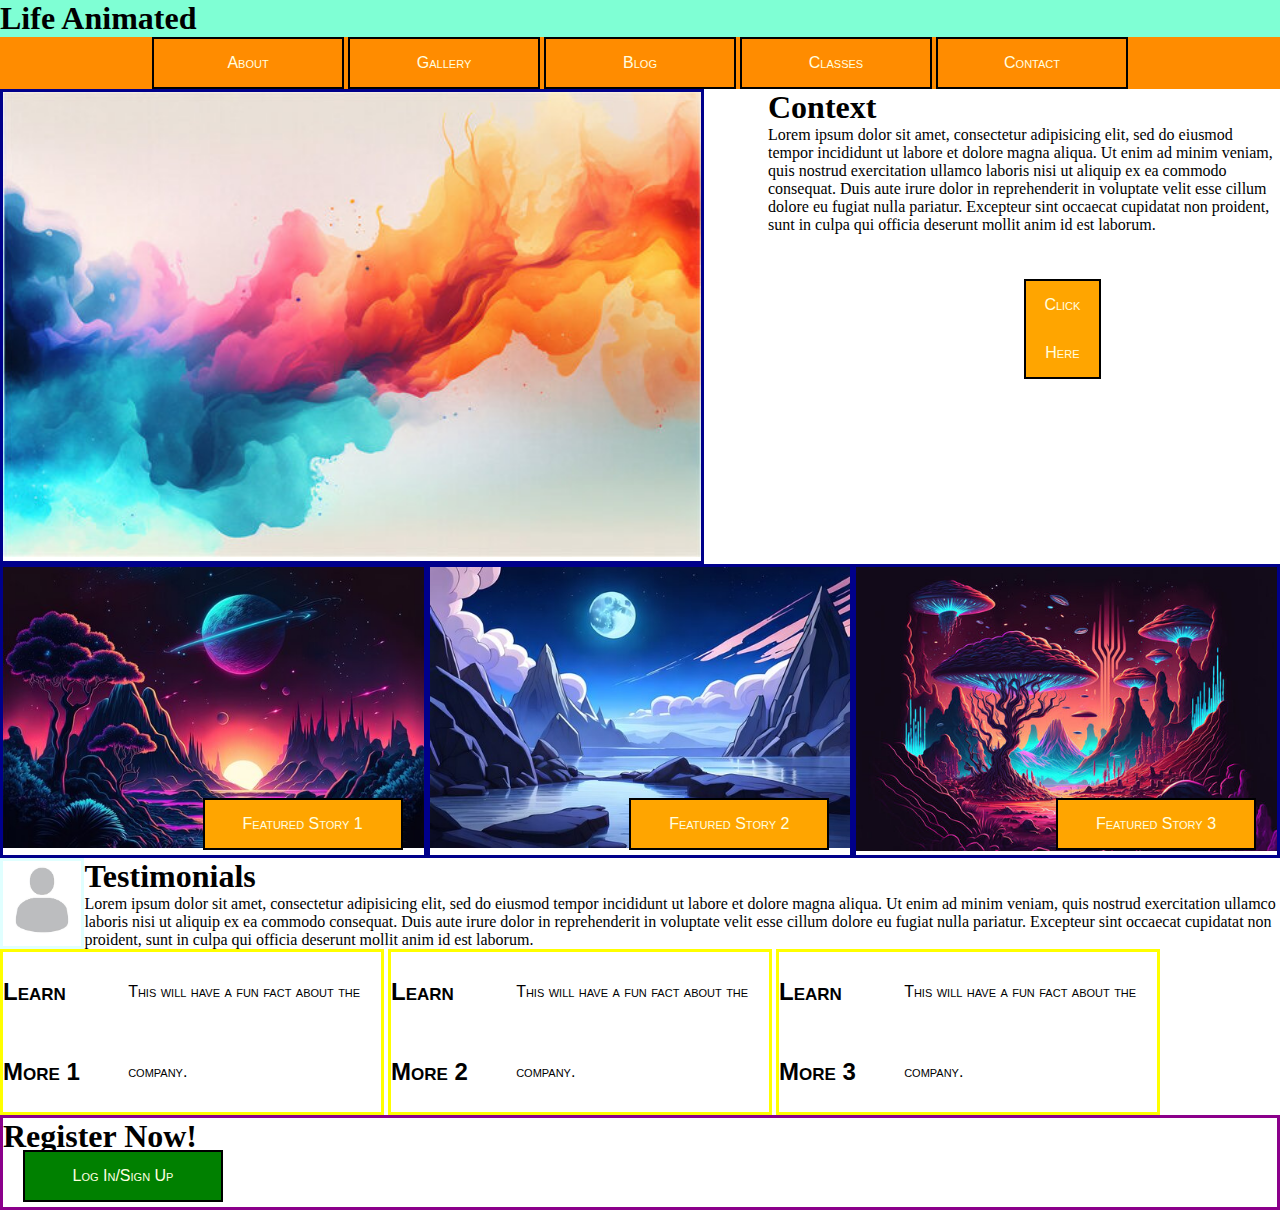
<file: index.html>
<!DOCTYPE html>
<html lang="en" >
    <header>
        <meta charset="UTF-8">
        <meta name="viewport" content="width=device-width, initial-scale=1.0">
        <title>Life Animated</title>
        <link rel="stylesheet" href="CSS/style1.css">
    </header>

    <body>
        <div id="container">
            <header>
                <h1>Life Animated</h1>
            </header>
            <nav id="menu">
                <ul id="menu">
                    <li><a href="#">About</a></li>
                    <li><a href="#">Gallery</a></li>
                    <li><a href="#">Blog</a></li>
                    <li><a href="#">Classes</a></li>
                    <li><a href="#">Contact</a></li>
                </ul>
            </nav>
        <main>
            <div class="hero">
                <img src="images/flow_of_Color.jpg" alt="Flow of Color">
            </div>
        <aside>
            <div>
                <h1>Context</h1>
                <p>Lorem ipsum dolor sit amet, consectetur adipisicing elit, sed do eiusmod tempor incididunt ut labore et dolore magna aliqua. Ut enim ad minim veniam, quis nostrud exercitation ullamco laboris nisi ut aliquip ex ea commodo consequat. Duis aute irure dolor in reprehenderit in voluptate velit esse cillum dolore eu fugiat nulla pariatur. Excepteur sint occaecat cupidatat non proident, sunt in culpa qui officia deserunt mollit anim id est laborum.</p>
                <ul>
                    <li><a href="#">Click Here</a></li>
                </ul>
            </div>
        </aside>

        </main>
        <section>
            <div class="left"><img src="images/360_F_548870803_womfmsxtthXmhwlQhdbooje6LNVa10by.jpg" alt="Animation Hub 1">
                <ul id="navigation">
                    <li><a href="#">Featured Story 1</a></li>
                </ul>
            </div>
            <div class="middle"><img src="images/360_F_593241894_kf8wuFIwSjW5uj9mHwAHv8KPcShAY1fy.jpg" alt="Animation Hub 2">
                <ul id="navigation">
                    <li><a href="#">Featured Story 2</a></li>
                </ul>
            </div>
            <div class="right"><img src="images/360_F_553914046_OXSS3lasaLYGoJZLtVMX63YdVvEnBUPl.jpg" alt="Animation Hub 3">
                <ul id="navigation">
                    <li><a href="#">Featured Story 3</a></li>
                </ul>
            </div>
        </section>

        <section>
            <div class="hero-placeholder">
                <img src="images/6yvpkj.jpg" alt="Profile Picture">
            </div>
        <aside>
            <div>
                <h1>Testimonials</h1>
                <p>Lorem ipsum dolor sit amet, consectetur adipisicing elit, sed do eiusmod tempor incididunt ut labore et dolore magna aliqua. Ut enim ad minim veniam, quis nostrud exercitation ullamco laboris nisi ut aliquip ex ea commodo consequat. Duis aute irure dolor in reprehenderit in voluptate velit esse cillum dolore eu fugiat nulla pariatur. Excepteur sint occaecat cupidatat non proident, sunt in culpa qui officia deserunt mollit anim id est laborum.</p>
            </div>
        </aside>

        </section>

        <div>
            <div id="Learn_More_1">
                <h2>Learn More 1</h2>
                <p>This will have a fun fact about the company.</p>
            </div>
    
            <div id="Learn_More_2">
                <h2>Learn More 2</h2>
                <p>This will have a fun fact about the company.</p>
            </div>

            <div id="Learn_More_3">
                <h2>Learn More 3</h2>
                <p>This will have a fun fact about the company.</p>
            </div>
        </div>

        <footer>
            <div>
                <h1>Register Now!</h1>
                <ul id="navigation">
                    <li><a href="#">Log In/Sign Up</a></li>
                </ul>
            </div>
        </footer>

    </body>
</html>
</file>
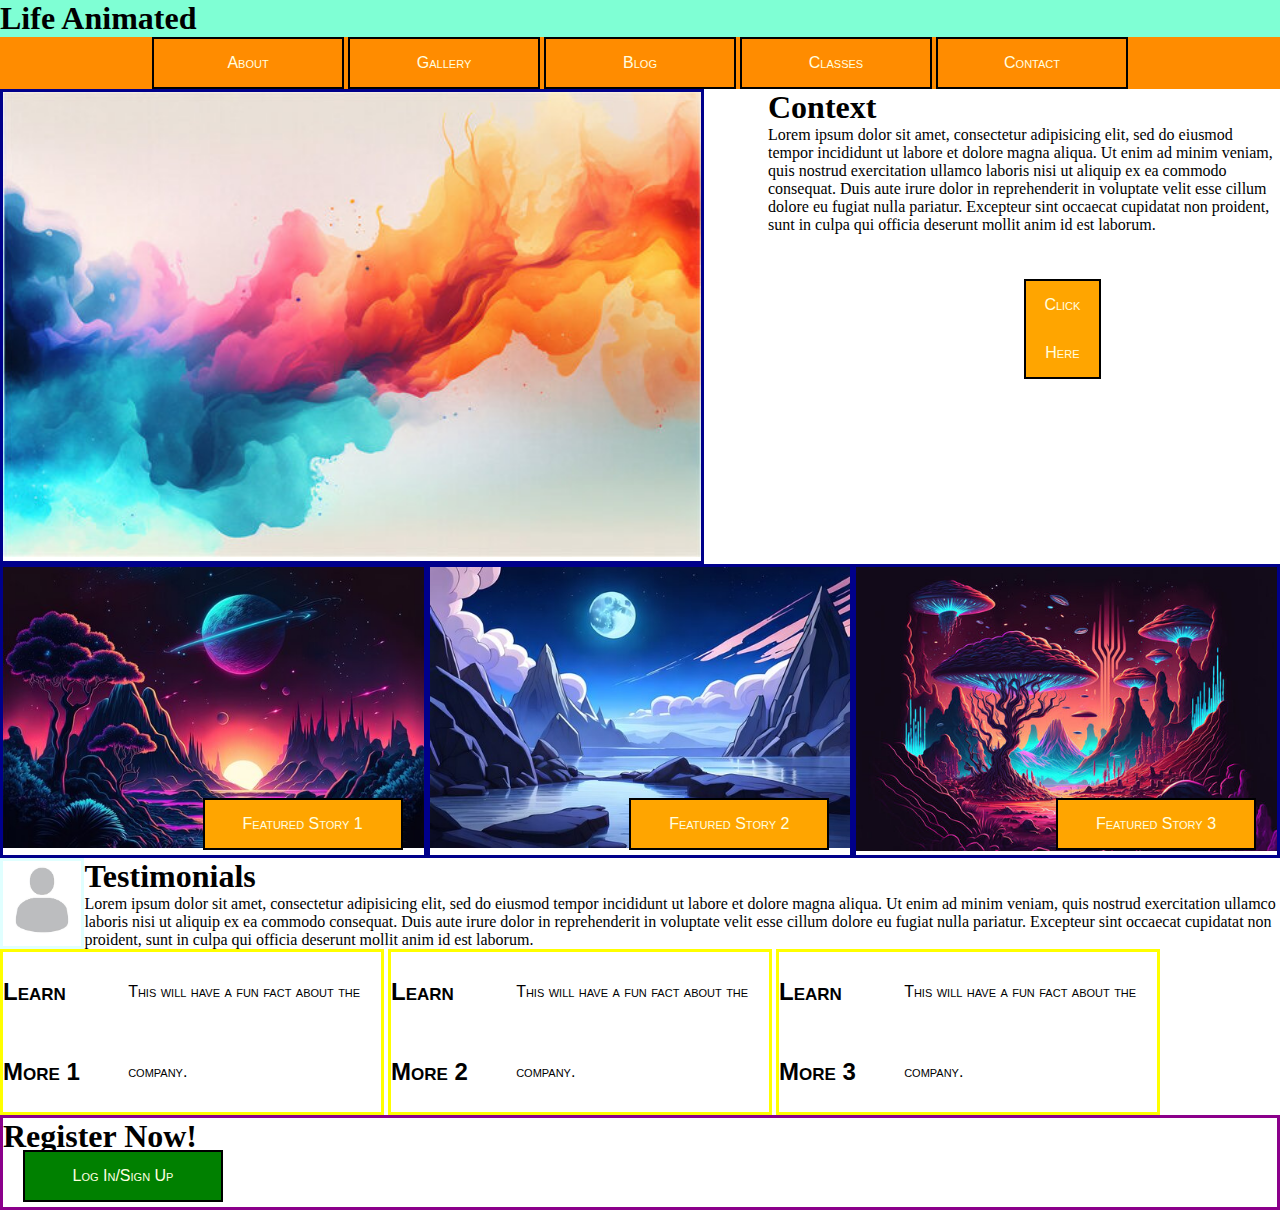
<file: Midterm.html>
<!DOCTYPE html>
<html lang="en" >
    <header>
        <meta charset="UTF-8">
        <meta name="viewport" content="width=device-width, initial-scale=1.0">
        <title>Life Animated</title>
        <link rel="stylesheet" href="CSS/style1.css">
    </header>

    <body>
        <div id="container">
            <header>
                <h1>Life Animated</h1>
            </header>
            <nav id="menu">
                <ul id="menu">
                    <li><a href="#">About</a></li>
                    <li><a href="#">Gallery</a></li>
                    <li><a href="#">Blog</a></li>
                    <li><a href="#">Classes</a></li>
                    <li><a href="#">Contact</a></li>
                </ul>
            </nav>
        <main>
            <div class="hero">
                <img src="images/flow_of_Color.jpg" alt="Flow of Color">
            </div>
        <aside>
            <div>
                <h1>Context</h1>
                <p>Lorem ipsum dolor sit amet, consectetur adipisicing elit, sed do eiusmod tempor incididunt ut labore et dolore magna aliqua. Ut enim ad minim veniam, quis nostrud exercitation ullamco laboris nisi ut aliquip ex ea commodo consequat. Duis aute irure dolor in reprehenderit in voluptate velit esse cillum dolore eu fugiat nulla pariatur. Excepteur sint occaecat cupidatat non proident, sunt in culpa qui officia deserunt mollit anim id est laborum.</p>
                <ul>
                    <li><a href="#">Click Here</a></li>
                </ul>
            </div>
        </aside>

        </main>
        <section>
            <div class="left"><img src="images/360_F_548870803_womfmsxtthXmhwlQhdbooje6LNVa10by.jpg" alt="Animation Hub 1">
                <ul id="navigation">
                    <li><a href="#">Featured Story 1</a></li>
                </ul>
            </div>
            <div class="middle"><img src="images/360_F_593241894_kf8wuFIwSjW5uj9mHwAHv8KPcShAY1fy.jpg" alt="Animation Hub 2">
                <ul id="navigation">
                    <li><a href="#">Featured Story 2</a></li>
                </ul>
            </div>
            <div class="right"><img src="images/360_F_553914046_OXSS3lasaLYGoJZLtVMX63YdVvEnBUPl.jpg" alt="Animation Hub 3">
                <ul id="navigation">
                    <li><a href="#">Featured Story 3</a></li>
                </ul>
            </div>
        </section>

        <section>
            <div class="hero-placeholder">
                <img src="images/6yvpkj.jpg" alt="Profile Picture">
            </div>
        <aside>
            <div>
                <h1>Testimonials</h1>
                <p>Lorem ipsum dolor sit amet, consectetur adipisicing elit, sed do eiusmod tempor incididunt ut labore et dolore magna aliqua. Ut enim ad minim veniam, quis nostrud exercitation ullamco laboris nisi ut aliquip ex ea commodo consequat. Duis aute irure dolor in reprehenderit in voluptate velit esse cillum dolore eu fugiat nulla pariatur. Excepteur sint occaecat cupidatat non proident, sunt in culpa qui officia deserunt mollit anim id est laborum.</p>
            </div>
        </aside>

        </section>

        <div>
            <div id="Learn_More_1">
                <h2>Learn More 1</h2>
                <p>This will have a fun fact about the company.</p>
            </div>
    
            <div id="Learn_More_2">
                <h2>Learn More 2</h2>
                <p>This will have a fun fact about the company.</p>
            </div>

            <div id="Learn_More_3">
                <h2>Learn More 3</h2>
                <p>This will have a fun fact about the company.</p>
            </div>
        </div>

        <footer>
            <div>
                <h1>Register Now!</h1>
                <ul id="navigation">
                    <li><a href="#">Log In/Sign Up</a></li>
                </ul>
            </div>
        </footer>

    </body>
</html>
</file>
<file: CSS/style1.css>
*{
        box-sizing: border-box;
        margin: 0;
        padding: 0;
    }
    div.container{
        border: 5px solid black;
        width: 80%;
        margin: 0 auto;
    }
    header{
        background-color: aquamarine;
    }
    nav{
        background-color: darkorange;
    }
    ul{
        text-align: center;
    }
    li{
        display: inline-flex;
        align-items: center;
        justify-content: space-around;
        width: 15%;
        border: 2px solid black;
        line-height: 3em;
        font-family: 'Franklin Gothic Medium', 'Arial Narrow', Arial, sans-serif;
        font-variant: small-caps;
    }
    a{
        color: lightyellow;
        text-decoration: none;
        display: block;
    }
    main{
        display: flex;
        justify-content: space-between;
    }
    div.hero{
        border: 3px solid darkblue;
        width: 55%;
    }
    main aside{
        width: 40%;
        position: relative;
    }
    main aside div ul li{
        position: absolute;
        background-color: orange;
        top: 40%;
    }
    div.hero img{
        width: 100%;
    }
    div.left, div.middle, div.right{
        border: 3px solid darkblue;
        width: 40%;
        position: relative;
    }
    section img{
        width: 100%;
    }
    section div ul li{
        position: absolute;
        bottom: 5px;
        right: 5%;
        background-color: orange;
        width: 200px;
    }
    div.hero-placeholder{
        border: 3px solid lightcyan;
        width: 15%;
    }
    div.hero-placeholder img{
        width: 100%;
    }
    .hero-placeholder aside{
        width: 40%;
        position: relative;
        font-family: 'Franklin Gothic Medium', 'Arial Narrow', Arial, sans-serif;
        font-variant: small-caps;
    }
    .hero-placeholder aside div ul li{
        position: absolute;
        background-color: orange;
        top: 40%;
    }
    section{
        display: flex;
        justify-content: space-between;
    }
    #Learn_More_1, #Learn_More_2, #Learn_More_3{
        border: 3px solid yellow;
        width: 30%;
        display: inline-flex;
        align-items: center;
        justify-content: space-around;
        line-height: 5em;
        font-family: 'Franklin Gothic Medium', 'Arial Narrow', Arial, sans-serif;
        font-variant: small-caps;
    }
    footer{
        display: flex;
        justify-content: space-between;
        border: 3px solid darkmagenta;
    }
    footer div ul li{
        position: relative;
        bottom: 5px;
        left: 10%;
        background-color: green;
        width: 200px;
    }
</file>
